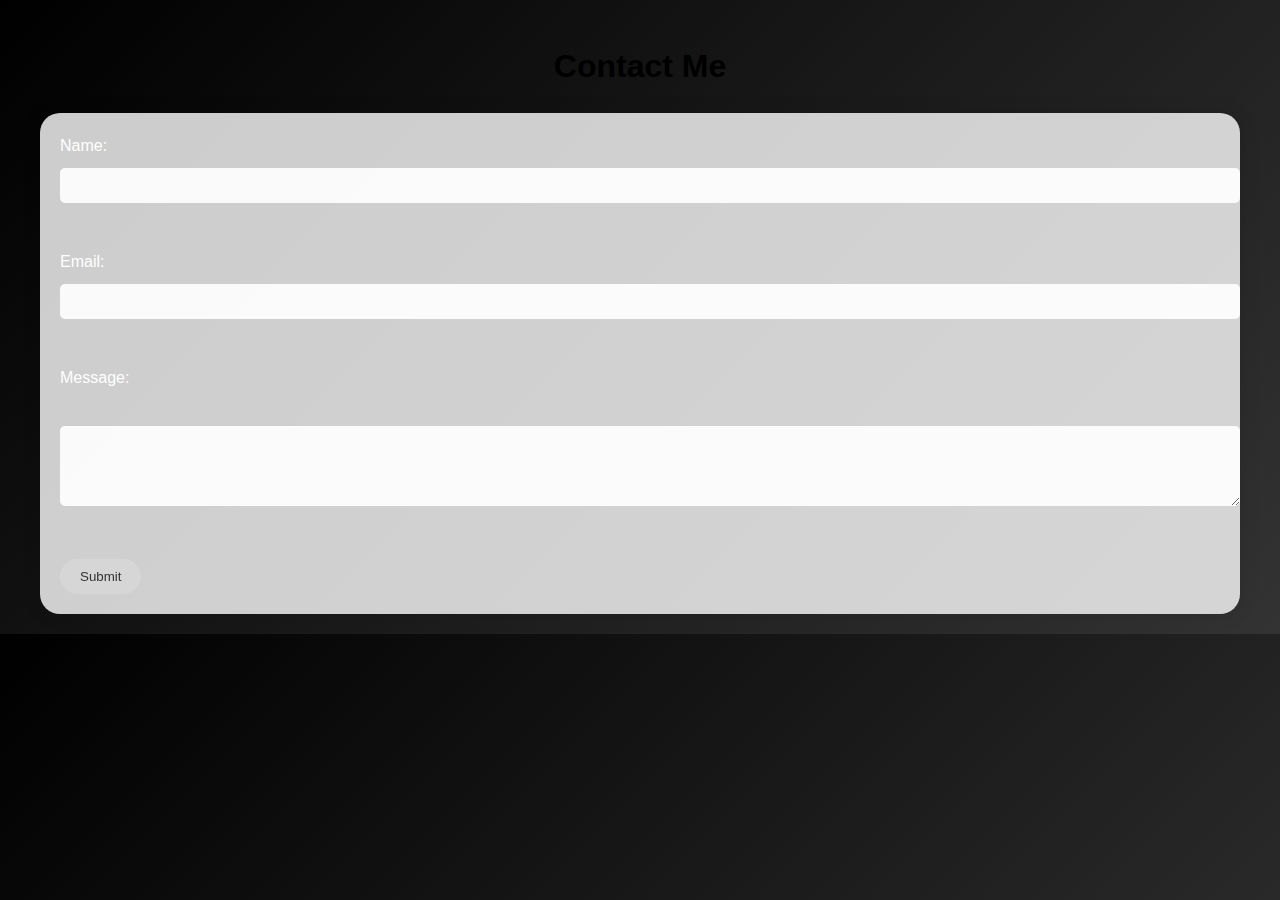
<file: contact.html>
<!DOCTYPE html>
<html lang="en">
<head>
    <meta charset="UTF-8">
    <meta name="viewport" content="width=device-width, initial-scale=1.0">
    <title>Contact Me</title>
    <link rel="stylesheet" href="styles.css">
</head>
<body>
    <div class="container">
        <h1>Contact Me</h1>
        <form id="contact-form" action="#" method="post">
            <label for="name">Name:</label>
            <input type="text" id="name" name="name" required><br><br>
            <label for="email">Email:</label>
            <input type="email" id="email" name="email" required><br><br>
            <label for="message">Message:</label><br>
            <textarea id="message" name="message" rows="4" required></textarea><br><br>
            <button type="submit" class="glass">Submit</button>
        </form>
    </div>

    <script src="script.js"></script> <!-- Include JavaScript file -->
</body>
</html>
</file>
<file: styles.css>
body {
    margin: 0;
    font-family: 'Roboto', sans-serif;
    background: linear-gradient(135deg, #000000, #333333);
    color: #ffffff;
    line-height: 1.6; /* Increased line height */
}
/* Glass Effect */
.glass {
    background: rgba(255, 255, 255, 0.15);
    backdrop-filter: blur(10px);
    color: #333333;
    padding: 10px 20px;
    border: none;
    border-radius: 20px;
    cursor: pointer;
    text-decoration: none;
}

.glass:hover {
    background: rgba(255, 255, 255, 0.25);
}

/* Contact Form Styles */
.container {
    max-width: 800px;
    margin: 0 auto;
    padding: 20px;
}

h1 {
    text-align: center;
    margin-bottom: 20px;
    color: #000000;
}

form {
    background: rgba(255, 255, 255, 0.8);
    padding: 20px;
    border-radius: 20px;
    box-shadow: 0 0 20px rgba(0, 0, 0, 0.1);
}

label {
    color: #ffffff;
    display: block;
    margin-bottom: 10px;
}

input[type="text"],
input[type="email"],
textarea {
    width: 100%;
    padding: 10px;
    margin-bottom: 20px;
    border: none;
    border-radius: 5px;
    background-color: rgba(255, 255, 255, 0.9);
    color: #333333;
}

input[type="text"]:focus,
input[type="email"]:focus,
textarea:focus {
    outline: none;
    background-color: rgba(255, 255, 255, 1);
}

button {
    padding: 10px 20px;
    border: none;
    border-radius: 5px;
    background-color: #ffa500; /* Orange color */
    color: #ffffff;
    cursor: pointer;
    transition: background-color 0.3s ease;
}

button:hover {
    background-color: #ff7f00; /* Darker shade of orange */
}

.container {
    max-width: 1200px;
    margin: 0 auto;
    padding: 20px;
}

.top {
    background-color: transparent;
    color: #110f0f;
    padding: 40px 0;
    text-align: center;
}

.top h1 {
    margin: 0;
    font-size: 36px;
}

.top p {
    margin-top: 10px;
    font-size: 18px;
}

.main {
    display: flex;
    flex-direction: column;
    margin-top: 40px;
}

.box {
    display: flex;
    flex-direction: column;
    padding: 20px;
    background: rgba(255, 255, 255, 0.2);
    backdrop-filter: blur(10px);
    border-radius: 20px;
    box-shadow: 0 8px 32px 0 rgba(31, 38, 135, 0.37);
    margin-bottom: 20px; /* Added margin between boxes */
}

.user {
    display: flex;
    justify-content: center;
    margin-bottom: 20px;
}

.user img {
    width: 150px;
    height: 150px;
    border-radius: 50%;
    box-shadow: 0 0 10px rgba(0, 0, 0, 0.2);
}

.user-details {
    text-align: center;
}

.user h2 {
    font-size: 24px;
    margin: 0;
}

.user p {
    margin-top: 5px;
}

.skills-container {
    display: flex;
    justify-content: space-between;
}

.skills-left, .skills-right {
    flex: 1;
}

.skills-left ul, .skills-right ul {
    list-style: none;
    padding: 0;
}

.skills-left li, .skills-right li {
    padding: 10px 0; /* Increased padding */
    border-bottom: 1px solid rgba(255, 255, 255, 0.2);
    color: #fff;
    position: relative;
}

.skills-left li:last-child, .skills-right li:last-child {
    border-bottom: none;
}

.progress {
    position: absolute;
    bottom: 0;
    left: 0;
    width: 100%;
    background-color: rgba(255, 255, 255, 0.4);
    border-radius: 10px;
    height: 10px;
    overflow: hidden;
}

.progress-bar {
    height: 100%;
    text-align: center;
    line-height: 10px;
    font-size: 10px;
}
</file>
